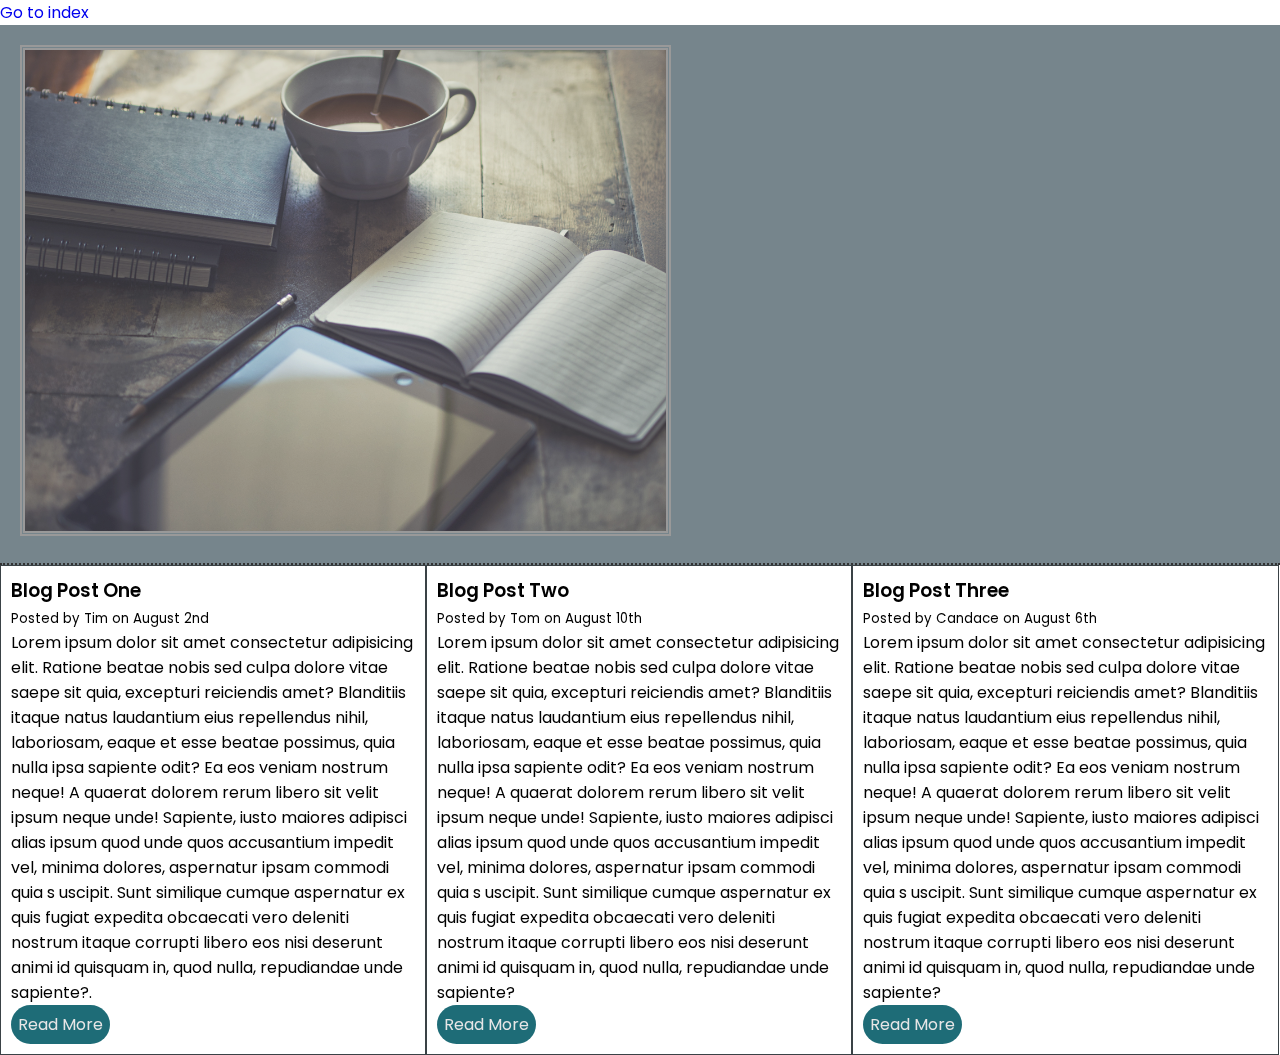
<file: blog.html>
<!DOCTYPE html>
<html lang="en">
<head>
    <!-- meta tags-->
    <meta charset="UTF-8">
    <meta http-equiv="X-UA-Compatible" content="IE=edge">
    <meta name="viewport" content="width=device-width, initial-scale=1.0">
    <link rel="stylesheet" href="style.css">
    <title>Document</title>
</head>
<body>
    <!-- If you have more than one header and or footer use the main id function to dif from the others-->
    <header id="main-header">
        <h1></h1>
    </header>   <!--The header is usually where you would put the logo and social media links-->

    <!-- Here we are linking the blog page to the home page or index in this case-->
    <div class="button1">
    <a href="index.html">Go to index</a> 
    </div>
    <section class="Hero">
        <figure class="profile-pic">
            <img src="images/blog.jpg" alt="" width="600" height="600">
        </figure>
    </section>
    <section>
        <div class="block">
            <h3>Blog Post One</h3>
            <small>Posted by Tim on August 2nd</small>
            <p>Lorem ipsum dolor sit amet consectetur adipisicing elit. Ratione beatae nobis sed 
                culpa dolore vitae saepe sit quia, excepturi reiciendis amet? Blanditiis itaque 
                natus laudantium eius repellendus nihil, laboriosam, eaque et esse beatae possimus, 
                quia nulla ipsa sapiente odit? Ea eos veniam nostrum neque! A quaerat dolorem rerum 
                libero sit velit ipsum neque unde! Sapiente, iusto maiores adipisci alias ipsum quod
                 unde quos accusantium impedit vel, minima dolores, aspernatur ipsam commodi quia s
                 uscipit. Sunt similique cumque aspernatur ex quis fugiat expedita obcaecati vero 
                 deleniti nostrum itaque corrupti libero eos nisi deserunt animi id quisquam in, 
                 quod nulla, repudiandae unde sapiente?.</p>
                <a href="post.html">Read More</a>
            </div>

        <div class="block">
            <h3>Blog Post Two</h3>
            <small>Posted by Tom on August 10th</small>
            <p>Lorem ipsum dolor sit amet consectetur adipisicing elit. Ratione beatae nobis sed 
                culpa dolore vitae saepe sit quia, excepturi reiciendis amet? Blanditiis itaque 
                natus laudantium eius repellendus nihil, laboriosam, eaque et esse beatae possimus, 
                quia nulla ipsa sapiente odit? Ea eos veniam nostrum neque! A quaerat dolorem rerum 
                libero sit velit ipsum neque unde! Sapiente, iusto maiores adipisci alias ipsum quod
                 unde quos accusantium impedit vel, minima dolores, aspernatur ipsam commodi quia s
                 uscipit. Sunt similique cumque aspernatur ex quis fugiat expedita obcaecati vero 
                 deleniti nostrum itaque corrupti libero eos nisi deserunt animi id quisquam in, 
                 quod nulla, repudiandae unde sapiente?</p>
                <a href="post.html">Read More</a>
            </div>

        <div class="block">
            <h3>Blog Post Three</h3>
            <small>Posted by Candace on August 6th</small>
            <p>Lorem ipsum dolor sit amet consectetur adipisicing elit. Ratione beatae nobis sed 
                culpa dolore vitae saepe sit quia, excepturi reiciendis amet? Blanditiis itaque 
                natus laudantium eius repellendus nihil, laboriosam, eaque et esse beatae possimus, 
                quia nulla ipsa sapiente odit? Ea eos veniam nostrum neque! A quaerat dolorem rerum 
                libero sit velit ipsum neque unde! Sapiente, iusto maiores adipisci alias ipsum quod
                 unde quos accusantium impedit vel, minima dolores, aspernatur ipsam commodi quia s
                 uscipit. Sunt similique cumque aspernatur ex quis fugiat expedita obcaecati vero 
                 deleniti nostrum itaque corrupti libero eos nisi deserunt animi id quisquam in, 
                 quod nulla, repudiandae unde sapiente?</p>
                <a href="post.html">Read More</a>
            </div>
    </section>  <!--Copied text on home page -->
    
    
   
</body>
</html>
</file>
<file: style.css>
@import url('https://fonts.googleapis.com/css2?family=Poppins:ital,wght@0,300;0,400;0,600;0,700;0,800;0,900;1,500&display=swap');

/* below is the universal selector that will affect everything */
* {
    box-sizing: border-box;
    margin: 0;
    padding: 0;
    font-family: 'Poppins', sans-serif;

}

.showcase {
    position: absolute;
    right: 0;
    width: 100%;
    min-height: 100vh;
    padding: 100px;
    display: flex;
    justify-content: space-between;
    align-items: center;
    background: #111;
    color: #fff;
    z-index: 2;
    transition: 0.8s;
    
}

.showcase.active {
    right: 300px;
    
}

.showcase header {
    position: absolute;
    top: 0;
    left: 0;
    width: 100%;
    padding: 40px 100px;
    z-index: 1000;
    display: flex;
    align-items: center;
    justify-content: space-between;
}

.Hero {
    border-bottom: 2px dotted #000;
    padding: 20px;
    display: flex;
    justify-content: flex-start;
    align-items: center;
    gap: 30px;
    mix-blend-mode: overlay;
    background-color: rgba(81, 100, 109, 0.985);
    opacity: .8;
}

.profile-pic {
    width: 75%;

}

.profile-pic img {
    width: 70%;
    height: 75%;
    min-width: 100px;
    border: 5px double gray;
   
}

.logo {
    text-transform: uppercase;
    cursor: pointer;
}

.toggle {
    position: relative;
    width: 60px;
    height: 60px;
    background: url('images/menu.png');
    background-repeat: no-repeat;
    background-size: 35px;
    background-position: center;
    cursor: pointer;
    filter:invert(1);
}

.toggle.active{
    background: url('images/close.png');
    background-repeat: no-repeat;
    background-size: 40px;
    background-position: center;
    filter: invert(1);
    
    
}

.showcase video {
    position: absolute;
    top: 0;
    left: 0;
    width: 100%;
    height: 100%;
    object-fit: cover;
    opacity: 0.8;

}

.overlay {
    position: absolute;
    top: 0;
    left: 0;
    width: 100%;
    height: 100%;
    background: rgba(78, 122, 154, 0.737);
    mix-blend-mode: overlay;
}

.text {
    position: relative;
    z-index: 10;
}

.text h2 {
    font-size: 5em;
    font-weight: 800;
    line-height: 1em;
    text-transform: uppercase;
}

.text h3 {
    font-size: 4em;
    font-weight: 700;
    line-height: 1em;
    text-transform: uppercase;
}

.text p {
    font-size: 1.1em;
    margin: 20px 0;
    font-weight: 400;
    max-width: 700px;
}

.text a {
    display: inline-block;
    font-size: 1em; 
    background: #fff;
    padding: 10px;
    text-decoration: none;
    color: #111;
    margin-top: 10px;
    text-transform: uppercase;
    letter-spacing: 2px;
    transition: 0.2s;
    border-radius: 10px;
}

.text a:hover {
    letter-spacing: 6px;
}

.social {
    position: absolute;
    bottom: 20px;
    z-index: 10;
    display: flex;
    justify-content: center;
    align-items: center;
}

.social li {
    list-style: none;
}

.social li a {
    display: inline-block;
    filter: invert(1);
    margin-right: 20px;
    transform: scale(0.5);
    transition: 0.5s;
}

.social li a:hover {
    transform: scale(0.5) translateY(-15px);
}

.menu {
    position: absolute;
    top: 0;
    right: 0;
    width: 300px;
    height: 100%;
    display: flex;
    align-items: center;
    justify-content: center;
}

.menu ul {
    position: relative;
    list-style: none;
}

.menu ul li a {
    text-decoration: none;
    font-size: 24px;
    color:#111
}

.menu ul li a:hover {
    color:  rgb(54, 96, 88);
}

@media(max-width: 798px) {
    .showcase,
    .showcase header {
        padding: 40px;
    }

    .text h2 {
        font-size: 3em;

    }

    .text h3 {
        font-size: 2em;
    }
}

.block {
    float: left;
    width: 33.3%;
    border: 1px solid rgb(58, 66, 70);
    padding: 10px;
    box-sizing: border-box;
}

.block p {
    font-family: 'Poppins';
    font-size: 18;
}

.block h3 {
    font-style: bold;
    font-weight: 600;
    text-underline-offset: unset;
    

}

.block a {
    display: inline-block;
    font: size 12px; ; 
    background: rgb(30, 108, 119);
    padding: 5px;
    text-decoration: none;
    color: rgb(231, 230, 230);
    border-radius: 20px;
    border: 2px solid transparent;
    
}

.button1 a{
    text-decoration: none;
    
}
</file>
